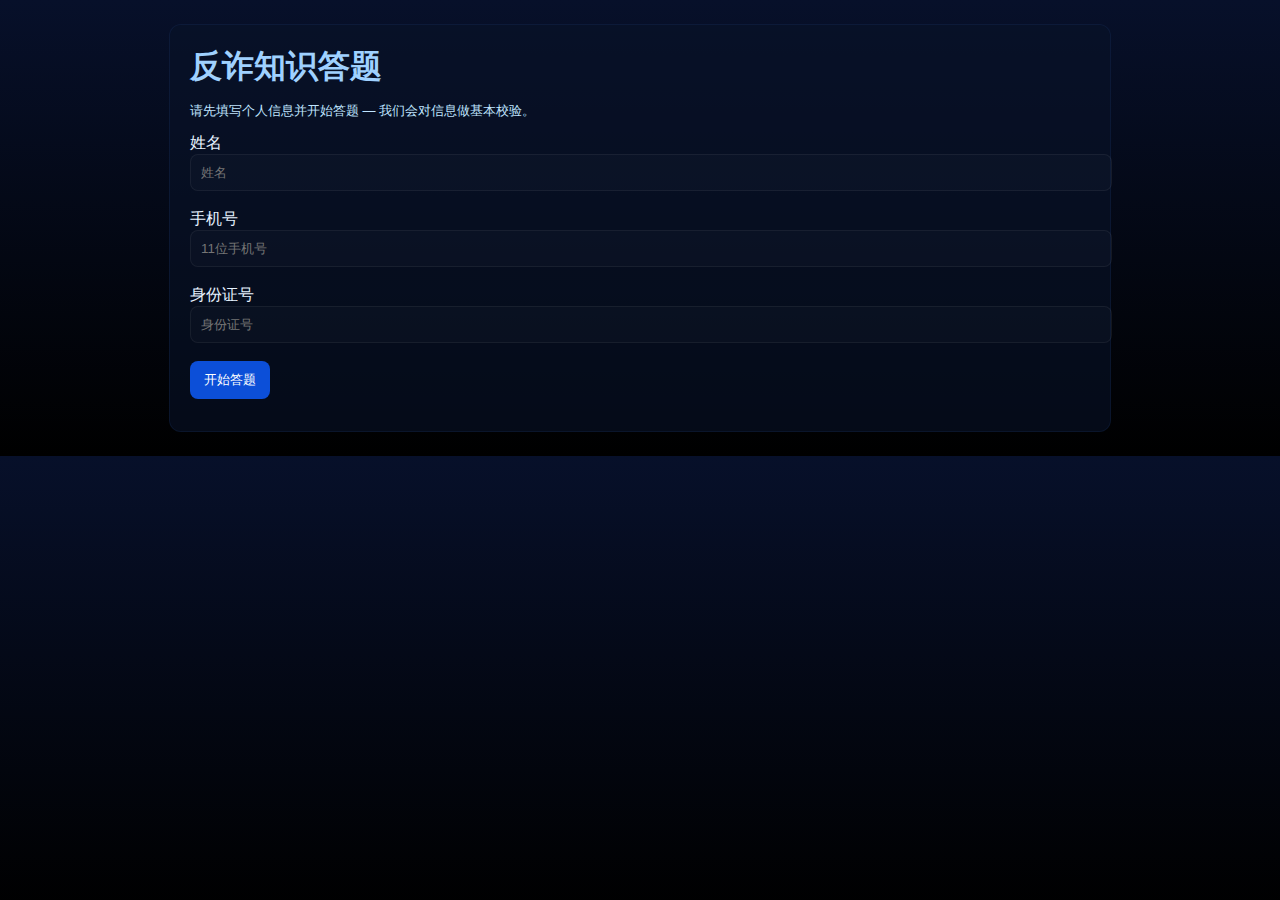
<file: web/index.html>
<!doctype html>
<html>
<head>
    <meta charset="utf-8">
    <title>反诈答题</title>
    <meta name="viewport" content="width=device-width,initial-scale=1">
    <style>
        body { margin:0; font-family: -apple-system, BlinkMacSystemFont, "Segoe UI", Roboto, "Helvetica Neue", Arial; background: linear-gradient(180deg,#07102a 0%, #000 100%); color:#e6f2ff; }
        .wrap { max-width:900px; margin:24px auto; padding:20px; background: rgba(8,18,40,0.6); border-radius:12px; border:1px solid rgba(50,100,180,0.12); }
        h1 { color:#9fd1ff; margin:0 0 10px; }
        .intro { margin-bottom:12px; }
        input[type="text"]{width:100%;padding:10px;border-radius:8px;border:1px solid rgba(255,255,255,0.06);background:rgba(255,255,255,0.02);color:#e6f2ff}
        button { padding:10px 14px;border-radius:8px;border:none;background:#0c4fd8;color:white; cursor:pointer }
        .question { margin-top:14px;padding:14px;border-radius:10px;background:linear-gradient(180deg, rgba(13,31,61,0.6), rgba(10,20,40,0.6)); border:1px solid rgba(15,60,120,0.12) }
        .options { margin-top:10px }
        .option { margin:8px 0; display:flex; align-items:center; gap:10px }
        .progress { height:10px;background:#0f213b;border-radius:8px;margin-top:10px;overflow:hidden }
        .progress > i { display:block;height:100%;background:#1e90ff;width:0% }
        .small { font-size:13px;color:#bfe4ff }
    </style>
</head>
<body>
<div class="wrap">
    <h1>反诈知识答题</h1>
    <div id="intro" class="intro">
        <p class="small">请先填写个人信息并开始答题 — 我们会对信息做基本校验。</p>
        <label>姓名<input id="name" type="text" placeholder="姓名"></label><br><br>
        <label>手机号<input id="phone" type="text" placeholder="11位手机号"></label><br><br>
        <label>身份证号<input id="idcard" type="text" placeholder="身份证号"></label><br><br>
        <button id="startBtn">开始答题</button>
    </div>

    <div id="quiz" style="display:none;">
        <div id="progressWrap">
            <div class="progress"><i id="progressBar"></i></div>
            <p class="small" id="progressText">进度 0 / 0</p>
        </div>

        <div id="qbox"></div>

        <div style="margin-top:12px">
            <button id="prevBtn" style="margin-right:8px">上一题</button>
            <button id="nextBtn">下一题</button>
            <button id="submitBtn" style="background:#16a34a;display:none">提交答卷</button>
        </div>

        <div id="result" style="margin-top:16px"></div>
    </div>
</div>

<script>
    async function fetchQuestions(){
        const r = await fetch('/api/questions');
        return r.json();
    }

    function validName(n){ return n.trim().length>0; }
    function validPhone(p){ return /^\d{11}$/.test(p); }
    function validId(id){ return id.trim().length===15 || id.trim().length===18; }

    let allQuestions = [];
    let order = [];
    let currentIndex = 0;
    let answers = {}; // key: qid -> array of indices

    document.getElementById('startBtn').addEventListener('click', async ()=>{
        const name = document.getElementById('name').value;
        const phone = document.getElementById('phone').value;
        const idcard = document.getElementById('idcard').value;
        if(!validName(name)){ alert('请输入姓名'); return; }
        if(!validPhone(phone)){ alert('手机号格式错误'); return; }
        if(!validId(idcard)){ alert('身份证号格式错误'); return; }
        allQuestions = await fetchQuestions();
        if(!allQuestions || allQuestions.length===0){ alert('暂无题目'); return; }
        // build random order
        order = Array.from(allQuestions.keys());
        // shuffle
        for(let i=order.length-1;i>0;i--){
            const j = Math.floor(Math.random()*(i+1));
            [order[i],order[j]]=[order[j],order[i]];
        }
        currentIndex = 0;
        answers = {};
        document.getElementById('intro').style.display='none';
        document.getElementById('quiz').style.display='block';
        renderQuestion();
    });

    function renderQuestion(){
        const idx = order[currentIndex];
        const q = allQuestions[idx];
        const qbox = document.getElementById('qbox');
        qbox.innerHTML = '';
        const title = document.createElement('div');
        title.className='question';
        title.innerHTML = '<div style="font-weight:600">'+(currentIndex+1)+'. '+q.question+'</div>';
        const opts = document.createElement('div');
        opts.className='options';
        if(q.type==='single' || q.type==='judge'){
            q.options.forEach((o,i)=>{
                const div = document.createElement('div'); div.className='option';
                const radio = document.createElement('input'); radio.type='radio'; radio.name='opt'; radio.value=i;
                if(answers[q.id] && answers[q.id].includes(i)) radio.checked=true;
                radio.addEventListener('change', ()=>{ answers[q.id]=[i]; updateButtons(); });
                const lab = document.createElement('label'); lab.innerText = o;
                div.appendChild(radio); div.appendChild(lab);
                opts.appendChild(div);
            });
        } else {
            q.options.forEach((o,i)=>{
                const div = document.createElement('div'); div.className='option';
                const cb = document.createElement('input'); cb.type='checkbox'; cb.value=i;
                if(answers[q.id] && answers[q.id].includes(i)) cb.checked=true;
                cb.addEventListener('change', ()=>{
                    const cur = answers[q.id] || [];
                    const v = parseInt(cb.value);
                    if(cb.checked){
                        if(!cur.includes(v)) cur.push(v);
                    } else {
                        const idx = cur.indexOf(v); if(idx>=0) cur.splice(idx,1);
                    }
                    answers[q.id]=cur;
                    updateButtons();
                });
                const lab = document.createElement('label'); lab.innerText = o;
                div.appendChild(cb); div.appendChild(lab);
                opts.appendChild(div);
            });
        }
        title.appendChild(opts);
        qbox.appendChild(title);
        updateProgress();
        updateButtons();
    }

    function updateProgress(){
        const pb = document.getElementById('progressBar');
        const text = document.getElementById('progressText');
        const perc = Math.round(((currentIndex+1)/order.length)*100);
        pb.style.width = perc+'%';
        text.innerText = '进度 '+(currentIndex+1)+' / '+order.length;
    }

    function updateButtons(){
        document.getElementById('prevBtn').disabled = currentIndex===0;
        document.getElementById('nextBtn').style.display = currentIndex===order.length-1 ? 'none' : 'inline-block';
        document.getElementById('submitBtn').style.display = currentIndex===order.length-1 ? 'inline-block' : 'none';
    }

    document.getElementById('prevBtn').addEventListener('click', ()=>{
        if(currentIndex>0){ currentIndex--; renderQuestion(); }
    });
    document.getElementById('nextBtn').addEventListener('click', ()=>{
        if(currentIndex<order.length-1){ currentIndex++; renderQuestion(); }
    });

    document.getElementById('submitBtn').addEventListener('click', async ()=>{
        const payload = {
            name: document.getElementById('name').value,
            phone: document.getElementById('phone').value,
            idcard: document.getElementById('idcard').value,
            answers: {}
        };
        // copy answers into payload with q.id keys
        order.forEach(idx=>{
            const q = allQuestions[idx];
            payload.answers[q.id] = answers[q.id] || [];
        });
        const r = await fetch('/api/submit', {
            method:'POST',
            headers: {'Content-Type':'application/json'},
            body: JSON.stringify(payload)
        });
        if(!r.ok){ alert('提交失败: '+(await r.text())); return; }
        const j = await r.json();
        const res = document.getElementById('result');
        res.innerHTML = '<div style="padding:12px;background:rgba(0,0,0,0.4);border-radius:8px;margin-top:8px"><div style="font-weight:700">得分：'+j.score+' / '+j.total+'</div>';
        if(j.code) res.innerHTML += '<div style="margin-top:6px"><b>兑换码：</b><span style="color:#bff">'+j.code+'</span></div>';
        res.innerHTML += '<div style="margin-top:8px"><a href="/">返回首页</a></div></div>';
    });
</script>
</body>
</html>
</file>
